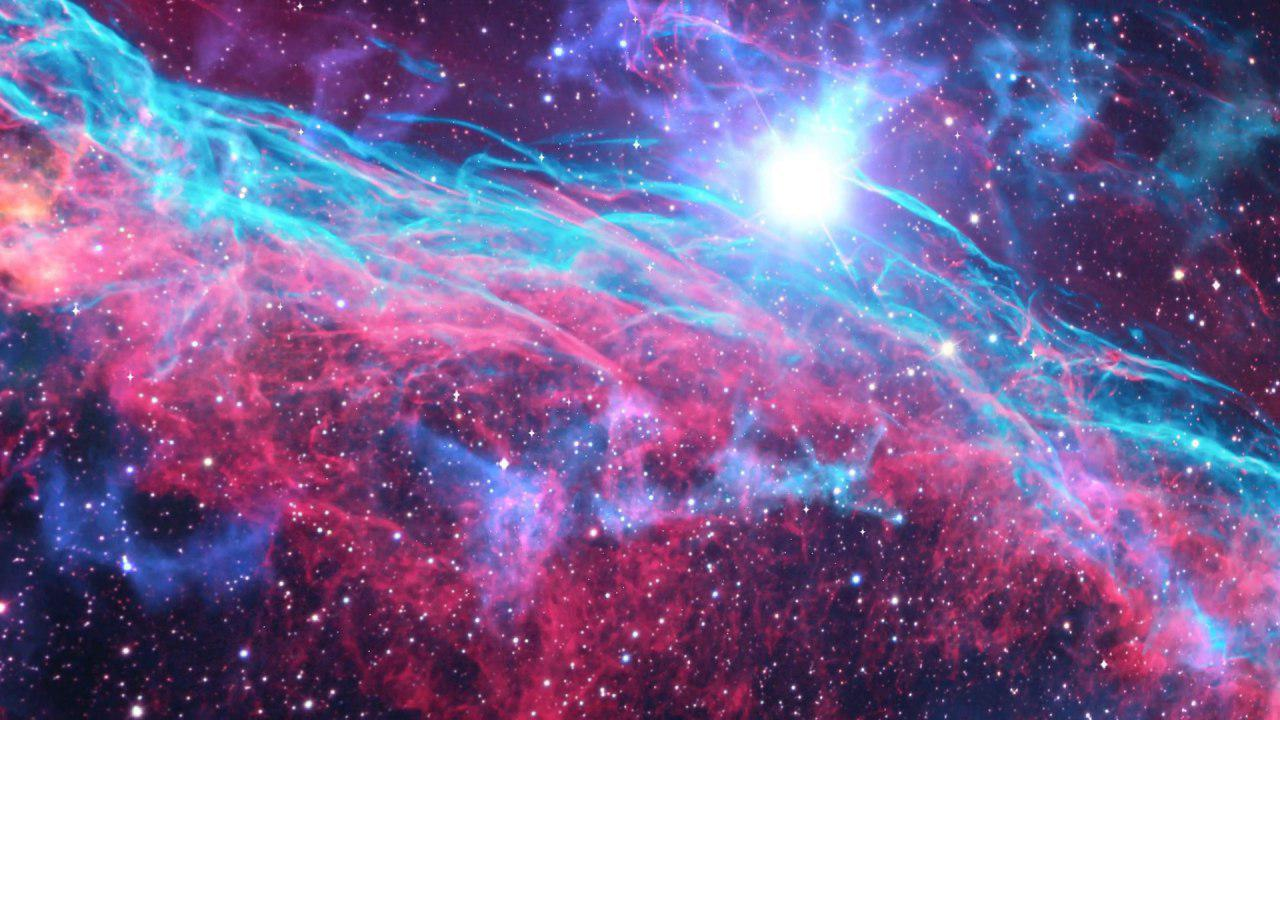
<file: index.html>
<html lang="en">

<head>
    <meta charset="utf-8">
    <link rel="stylesheet" type="text/css" href="css/main.css">
    <script src="https://files.worldwind.arc.nasa.gov/artifactory/web/0.9.0/worldwind.min.js"
        type="text/javascript"></script>
    <script src="js/main.js" type="text/javascript"></script>
</head>

<body>
    <canvas id="canvasOne">
        Your browser does not support HTML5 Canvas.
    </canvas>
</body>

</html>
</file>
<file: css/main.css>
* {
    margin: 0;
    padding: 0;
}

body {
    background-image: url("../img/background.png");
    background-size: 100vw;
    background-repeat: no-repeat;
    text-align:center;
}

#canvasOne {
    width: 100vw; 
    height: 100vh;
}
</file>
